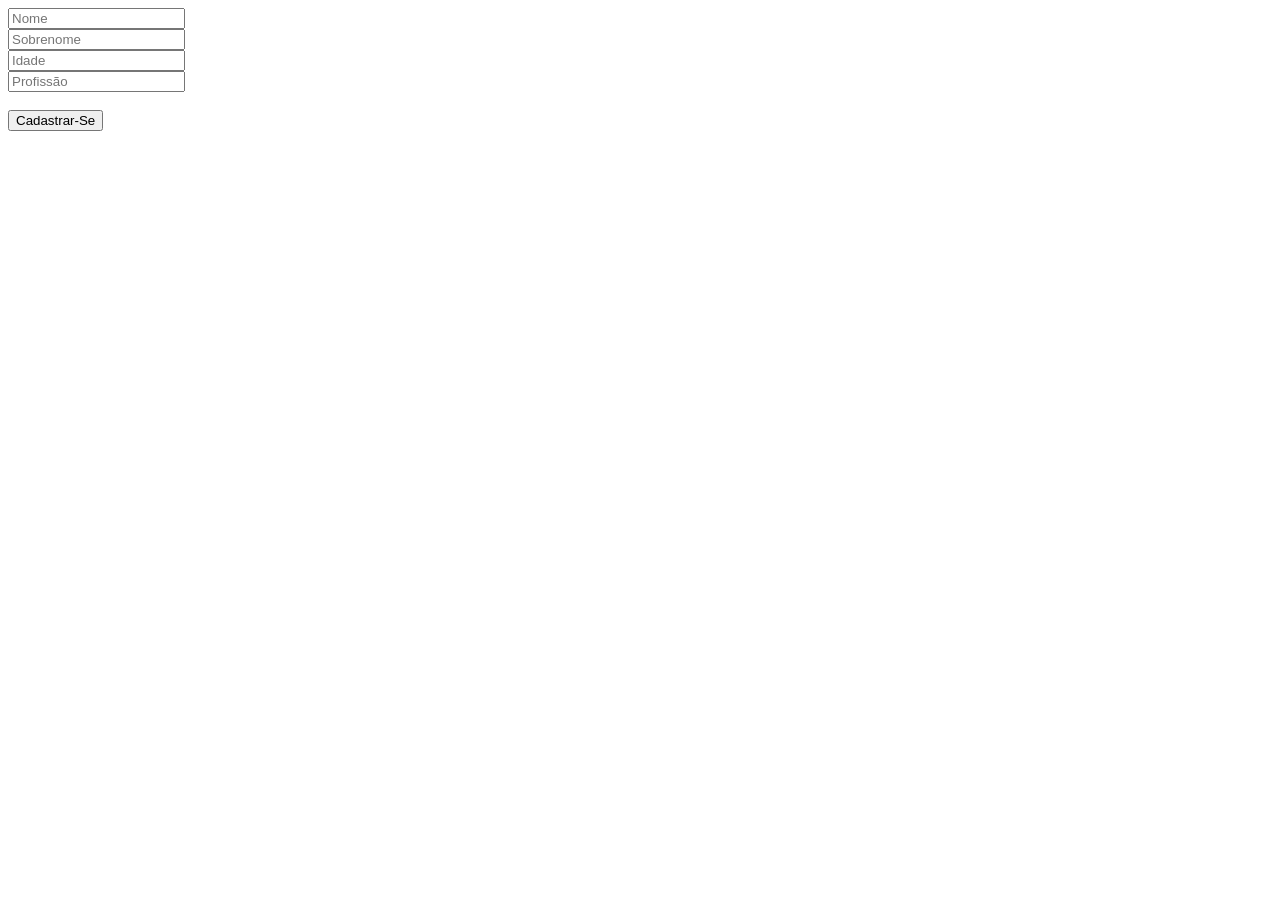
<file: Aula 08/index.html>
<!DOCTYPE html>
<html lang="en">

<head>
    <meta charset="UTF-8">
    <meta name="viewport" content="width=device-width, initial-scale=1.0">
    <title>Aula 08</title>
</head>

<body>
    <div>
        <input type="text" placeholder="Nome" id="nome"> <br>
        <input type="text" placeholder="Sobrenome" id="sobrenome"> <br>
        <input type="text" placeholder="Idade" id="idade"> <br>
        <input type="text" placeholder="Profissão" id="profissao"> <br><br>
        <button onclick="showResult()">Cadastrar-Se</button><br>
    </div>

    <div>
        <span id="resultado"></span>
    </div>

    <script src="script.js"> </script>
</body>

</html>
</file>
